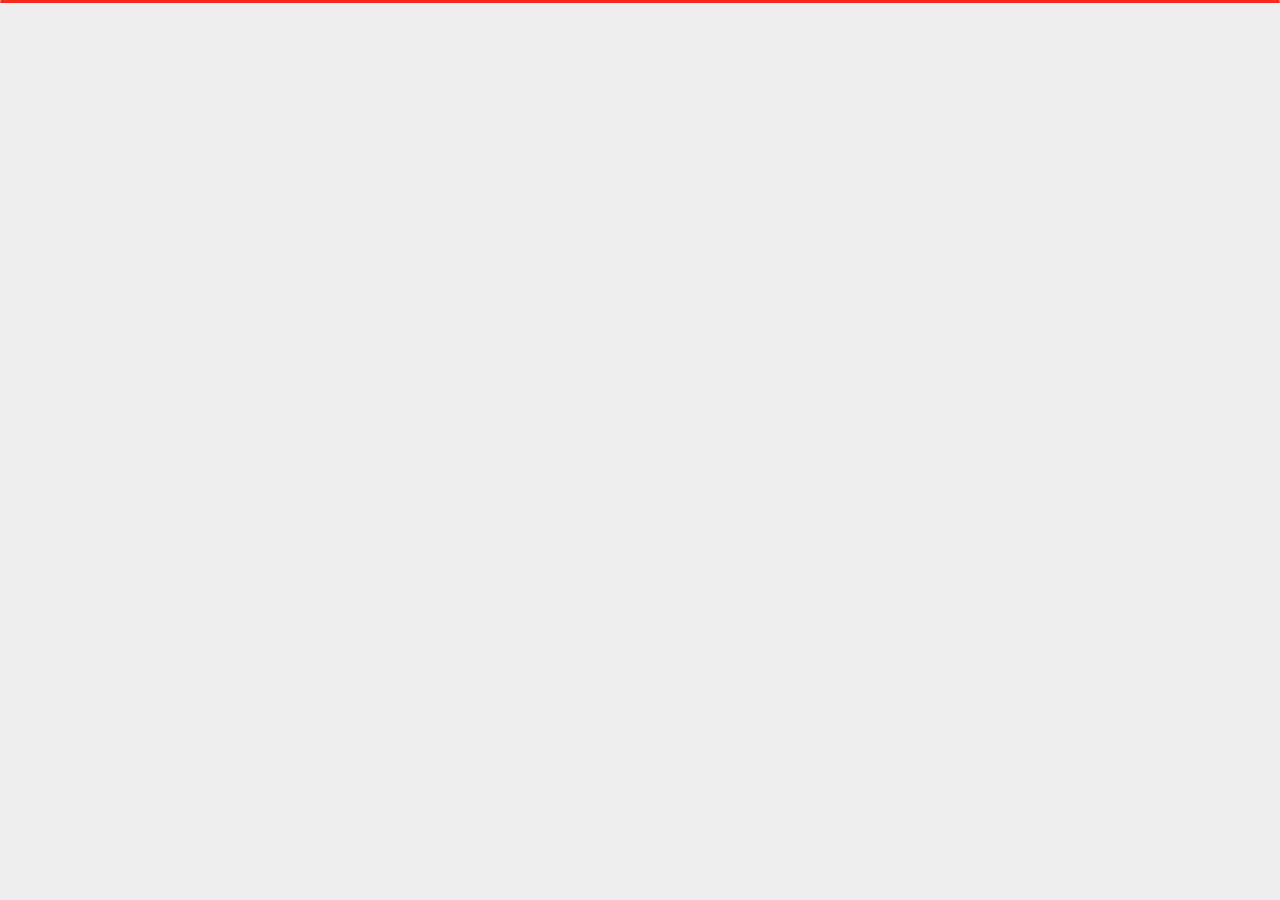
<file: contact.html>
<!DOCTYPE html>
<html lang="en">
  <head>
    <meta charset="utf-8" />
    <title>Contact - Tunis Personal Portfolio</title>
    <meta name="viewport" content="width=device-width, initial-scale=1" />

    <!-- Template Google Fonts -->
    <link
      href="https://fonts.googleapis.com/css?family=Poppins:400,400i,500,500i,600,600i,700,700i,800,800i,900,900i"
      rel="stylesheet"
    />
    <link
      href="https://fonts.googleapis.com/css?family=Open+Sans:300,400,400i,600,600i,700"
      rel="stylesheet"
    />

    <!-- Template CSS Files -->
    <link href="css/bootstrap.min.css" rel="stylesheet" />
    <link href="css/preloader.min.css" rel="stylesheet" />
    <link href="css/circle.css" rel="stylesheet" />
    <link href="css/font-awesome.min.css" rel="stylesheet" />
    <link href="css/fm.revealator.jquery.min.css" rel="stylesheet" />
    <link href="css/style.css" rel="stylesheet" />

    <!-- CSS Skin File -->
    <link href="css/skins/red.css" rel="stylesheet" />

    <!-- Modernizr JS File -->
    <script src="js/modernizr.custom.js"></script>
  </head>

  <body class="contact light">
    <!-- Header Starts -->
    <header class="header" id="navbar-collapse-toggle">
      <!-- Fixed Navigation Starts -->
      <ul
        class="icon-menu d-none d-lg-block revealator-slideup revealator-once revealator-delay1"
      >
        <li class="icon-box">
          <i class="fa fa-home"></i>
          <a href="index.html">
            <h2>Home</h2>
          </a>
        </li>
        <li class="icon-box">
          <i class="fa fa-user"></i>
          <a href="about.html">
            <h2>About</h2>
          </a>
        </li>
        <li class="icon-box">
          <i class="fa fa-briefcase"></i>
          <a href="portfolio.html">
            <h2>Portfolio</h2>
          </a>
        </li>
        <li class="icon-box active">
          <i class="fa fa-envelope-open"></i>
          <a href="contact.html">
            <h2>Contact</h2>
          </a>
        </li>
        <li class="icon-box">
          <i class="fa fa-comments"></i>
          <a href="blog.html">
            <h2>Blog</h2>
          </a>
        </li>
      </ul>
      <!-- Fixed Navigation Ends -->
      <!-- Mobile Menu Starts -->
      <nav role="navigation" class="d-block d-lg-none">
        <div id="menuToggle">
          <input type="checkbox" />
          <span></span>
          <span></span>
          <span></span>
          <ul class="list-unstyled" id="menu">
            <li>
              <a href="index.html"
                ><i class="fa fa-home"></i><span>Home</span></a
              >
            </li>
            <li>
              <a href="about.html"
                ><i class="fa fa-user"></i><span>About</span></a
              >
            </li>
            <li>
              <a href="portfolio.html"
                ><i class="fa fa-folder-open"></i><span>Portfolio</span></a
              >
            </li>
            <li class="active">
              <a href="contact.html"
                ><i class="fa fa-envelope-open"></i><span>Contact</span></a
              >
            </li>
            <li>
              <a href="blog.html"
                ><i class="fa fa-comments"></i><span>Blog</span></a
              >
            </li>
          </ul>
        </div>
      </nav>
      <!-- Mobile Menu Ends -->
    </header>
    <!-- Header Ends -->
    <!-- Page Title Starts -->
    <section
      class="title-section text-left text-sm-center revealator-slideup revealator-once revealator-delay1"
    >
      <h1>get in <span>touch</span></h1>
      <span class="title-bg">contact</span>
    </section>
    <!-- Page Title Ends -->
    <!-- Main Content Starts -->
    <section
      class="main-content revealator-slideup revealator-once revealator-delay1"
    >
      <div class="container">
        <div class="row">
          <!-- Left Side Starts -->
          <div class="col-12 col-lg-4">
            <h3 class="text-uppercase custom-title mb-0 ft-wt-600 pb-3">
              Don't be shy !
            </h3>
            <p class="open-sans-font mb-3">
              Feel free to get in touch with me. I am always open to discussing
              new projects, creative ideas or opportunities to be part of your
              visions.
            </p>
            <p class="open-sans-font custom-span-contact position-relative">
              <i class="fa fa-envelope-open position-absolute"></i>
              <span class="d-block">mail me</span>benaserprod@gmail.com
            </p>
            <p class="open-sans-font custom-span-contact position-relative">
              <i class="fa fa-phone-square position-absolute"></i>
              <span class="d-block">call me</span>+216 54 827 151
            </p>
            <ul class="social list-unstyled pt-1 mb-5">
              <li class="facebook">
                <a title="Facebook" href="https://www.facebook.com/bennaserprod"
                  ><i class="fa fa-facebook"></i
                ></a>
              </li>
              <li class="instagram">
                <a
                  title="Instagram"
                  href="https://www.instagram.com/bennaserprod_tunisia/"
                  ><i class="fa fa-instagram"></i
                ></a>
              </li>
              <li class="youtube">
                <a title="Youtube" href="#"><i class="fa fa-youtube"></i></a>
              </li>
              <li class="tiktok">
                <a
                  title="TikTok"
                  href="https://www.tiktok.com/@houssem.bennasser"
                  ><i class="fa fa-dribbble"></i
                ></a>
              </li>
            </ul>
          </div>
          <!-- Left Side Ends -->
          <!-- Contact Form Starts -->
          <div class="col-12 col-lg-8">
            <form
              class="contactform"
              method="post"
              action="php/process-form.php"
            >
              <div class="contactform">
                <div class="row">
                  <div class="col-12 col-md-4">
                    <input type="text" name="name" placeholder="YOUR NAME" />
                  </div>
                  <div class="col-12 col-md-4">
                    <input type="email" name="email" placeholder="YOUR EMAIL" />
                  </div>
                  <div class="col-12 col-md-4">
                    <input
                      type="text"
                      name="subject"
                      placeholder="YOUR SUBJECT"
                    />
                  </div>
                  <div class="col-12">
                    <textarea
                      name="message"
                      placeholder="YOUR MESSAGE"
                    ></textarea>
                    <button type="submit" class="button">
                      <span class="button-text">Send Message</span>
                      <span class="button-icon fa fa-send"></span>
                    </button>
                  </div>
                  <div class="col-12 form-message">
                    <span
                      class="output_message text-center font-weight-600 text-uppercase"
                    ></span>
                  </div>
                </div>
              </div>
            </form>
          </div>
          <!-- Contact Form Ends -->
        </div>
      </div>
    </section>
    <!-- Template JS Files -->
    <script src="js/jquery-3.5.0.min.js"></script>
    <script src="js/preloader.min.js"></script>
    <script src="js/fm.revealator.jquery.min.js"></script>
    <script src="js/imagesloaded.pkgd.min.js"></script>
    <script src="js/masonry.pkgd.min.js"></script>
    <script src="js/classie.js"></script>
    <script src="js/cbpGridGallery.js"></script>
    <script src="js/jquery.hoverdir.js"></script>
    <script src="js/popper.min.js"></script>
    <script src="js/bootstrap.js"></script>
    <script src="js/custom.js"></script>
  </body>
</html>
</file>
<file: css/circle.css>
.rect-auto,
.c100.p51 .slice,
.c100.p52 .slice,
.c100.p53 .slice,
.c100.p54 .slice,
.c100.p55 .slice,
.c100.p56 .slice,
.c100.p57 .slice,
.c100.p58 .slice,
.c100.p59 .slice,
.c100.p60 .slice,
.c100.p61 .slice,
.c100.p62 .slice,
.c100.p63 .slice,
.c100.p64 .slice,
.c100.p65 .slice,
.c100.p66 .slice,
.c100.p67 .slice,
.c100.p68 .slice,
.c100.p69 .slice,
.c100.p70 .slice,
.c100.p71 .slice,
.c100.p72 .slice,
.c100.p73 .slice,
.c100.p74 .slice,
.c100.p75 .slice,
.c100.p76 .slice,
.c100.p77 .slice,
.c100.p78 .slice,
.c100.p79 .slice,
.c100.p80 .slice,
.c100.p81 .slice,
.c100.p82 .slice,
.c100.p83 .slice,
.c100.p84 .slice,
.c100.p85 .slice,
.c100.p86 .slice,
.c100.p87 .slice,
.c100.p88 .slice,
.c100.p89 .slice,
.c100.p90 .slice,
.c100.p91 .slice,
.c100.p92 .slice,
.c100.p93 .slice,
.c100.p94 .slice,
.c100.p95 .slice,
.c100.p96 .slice,
.c100.p97 .slice,
.c100.p98 .slice,
.c100.p99 .slice,
.c100.p100 .slice {
  clip: rect(auto, auto, auto, auto);
}
.pie,
.c100 .bar,
.c100.p51 .fill,
.c100.p52 .fill,
.c100.p53 .fill,
.c100.p54 .fill,
.c100.p55 .fill,
.c100.p56 .fill,
.c100.p57 .fill,
.c100.p58 .fill,
.c100.p59 .fill,
.c100.p60 .fill,
.c100.p61 .fill,
.c100.p62 .fill,
.c100.p63 .fill,
.c100.p64 .fill,
.c100.p65 .fill,
.c100.p66 .fill,
.c100.p67 .fill,
.c100.p68 .fill,
.c100.p69 .fill,
.c100.p70 .fill,
.c100.p71 .fill,
.c100.p72 .fill,
.c100.p73 .fill,
.c100.p74 .fill,
.c100.p75 .fill,
.c100.p76 .fill,
.c100.p77 .fill,
.c100.p78 .fill,
.c100.p79 .fill,
.c100.p80 .fill,
.c100.p81 .fill,
.c100.p82 .fill,
.c100.p83 .fill,
.c100.p84 .fill,
.c100.p85 .fill,
.c100.p86 .fill,
.c100.p87 .fill,
.c100.p88 .fill,
.c100.p89 .fill,
.c100.p90 .fill,
.c100.p91 .fill,
.c100.p92 .fill,
.c100.p93 .fill,
.c100.p94 .fill,
.c100.p95 .fill,
.c100.p96 .fill,
.c100.p97 .fill,
.c100.p98 .fill,
.c100.p99 .fill,
.c100.p100 .fill {
  position: absolute;
  border: 0.08em solid #307bbb;
  width: 0.84em;
  height: 0.84em;
  clip: rect(0em, 0.5em, 1em, 0em);
  border-radius: 50%;
  -webkit-transform: rotate(0deg);
  -moz-transform: rotate(0deg);
  -ms-transform: rotate(0deg);
  -o-transform: rotate(0deg);
  transform: rotate(0deg);
}
.pie-fill,
.c100.p51 .bar:after,
.c100.p51 .fill,
.c100.p52 .bar:after,
.c100.p52 .fill,
.c100.p53 .bar:after,
.c100.p53 .fill,
.c100.p54 .bar:after,
.c100.p54 .fill,
.c100.p55 .bar:after,
.c100.p55 .fill,
.c100.p56 .bar:after,
.c100.p56 .fill,
.c100.p57 .bar:after,
.c100.p57 .fill,
.c100.p58 .bar:after,
.c100.p58 .fill,
.c100.p59 .bar:after,
.c100.p59 .fill,
.c100.p60 .bar:after,
.c100.p60 .fill,
.c100.p61 .bar:after,
.c100.p61 .fill,
.c100.p62 .bar:after,
.c100.p62 .fill,
.c100.p63 .bar:after,
.c100.p63 .fill,
.c100.p64 .bar:after,
.c100.p64 .fill,
.c100.p65 .bar:after,
.c100.p65 .fill,
.c100.p66 .bar:after,
.c100.p66 .fill,
.c100.p67 .bar:after,
.c100.p67 .fill,
.c100.p68 .bar:after,
.c100.p68 .fill,
.c100.p69 .bar:after,
.c100.p69 .fill,
.c100.p70 .bar:after,
.c100.p70 .fill,
.c100.p71 .bar:after,
.c100.p71 .fill,
.c100.p72 .bar:after,
.c100.p72 .fill,
.c100.p73 .bar:after,
.c100.p73 .fill,
.c100.p74 .bar:after,
.c100.p74 .fill,
.c100.p75 .bar:after,
.c100.p75 .fill,
.c100.p76 .bar:after,
.c100.p76 .fill,
.c100.p77 .bar:after,
.c100.p77 .fill,
.c100.p78 .bar:after,
.c100.p78 .fill,
.c100.p79 .bar:after,
.c100.p79 .fill,
.c100.p80 .bar:after,
.c100.p80 .fill,
.c100.p81 .bar:after,
.c100.p81 .fill,
.c100.p82 .bar:after,
.c100.p82 .fill,
.c100.p83 .bar:after,
.c100.p83 .fill,
.c100.p84 .bar:after,
.c100.p84 .fill,
.c100.p85 .bar:after,
.c100.p85 .fill,
.c100.p86 .bar:after,
.c100.p86 .fill,
.c100.p87 .bar:after,
.c100.p87 .fill,
.c100.p88 .bar:after,
.c100.p88 .fill,
.c100.p89 .bar:after,
.c100.p89 .fill,
.c100.p90 .bar:after,
.c100.p90 .fill,
.c100.p91 .bar:after,
.c100.p91 .fill,
.c100.p92 .bar:after,
.c100.p92 .fill,
.c100.p93 .bar:after,
.c100.p93 .fill,
.c100.p94 .bar:after,
.c100.p94 .fill,
.c100.p95 .bar:after,
.c100.p95 .fill,
.c100.p96 .bar:after,
.c100.p96 .fill,
.c100.p97 .bar:after,
.c100.p97 .fill,
.c100.p98 .bar:after,
.c100.p98 .fill,
.c100.p99 .bar:after,
.c100.p99 .fill,
.c100.p100 .bar:after,
.c100.p100 .fill {
  -webkit-transform: rotate(180deg);
  -moz-transform: rotate(180deg);
  -ms-transform: rotate(180deg);
  -o-transform: rotate(180deg);
  transform: rotate(180deg);
}
.c100 {
  position: relative;
  font-size: 120px;
  width: 1em;
  height: 1em;
  border-radius: 50%;
  float: left;
  margin: 0 0.1em 0.1em 0;
  background-color: #cccccc;
}
.c100 *,
.c100 *:before,
.c100 *:after {
  -webkit-box-sizing: content-box;
  -moz-box-sizing: content-box;
  box-sizing: content-box;
}
.c100.center {
  float: none;
  margin: 0 auto;
}
.c100.big {
  font-size: 240px;
}
.c100.small {
  font-size: 80px;
}
.c100 > span {
  position: absolute;
  width: 100%;
  z-index: 1;
  left: 0;
  top: 0;
  width: 5em;
  line-height: 5em;
  font-size: 0.2em;
  color: #cccccc;
  display: block;
  text-align: center;
  white-space: nowrap;
  -webkit-transition-property: all;
  -moz-transition-property: all;
  -o-transition-property: all;
  transition-property: all;
  -webkit-transition-duration: 0.2s;
  -moz-transition-duration: 0.2s;
  -o-transition-duration: 0.2s;
  transition-duration: 0.2s;
  -webkit-transition-timing-function: ease-out;
  -moz-transition-timing-function: ease-out;
  -o-transition-timing-function: ease-out;
  transition-timing-function: ease-out;
}
.c100:after {
  position: absolute;
  top: 0.08em;
  left: 0.08em;
  display: block;
  content: " ";
  border-radius: 50%;
  background-color: #f5f5f5;
  width: 0.84em;
  height: 0.84em;
  -webkit-transition-property: all;
  -moz-transition-property: all;
  -o-transition-property: all;
  transition-property: all;
  -webkit-transition-duration: 0.2s;
  -moz-transition-duration: 0.2s;
  -o-transition-duration: 0.2s;
  transition-duration: 0.2s;
  -webkit-transition-timing-function: ease-in;
  -moz-transition-timing-function: ease-in;
  -o-transition-timing-function: ease-in;
  transition-timing-function: ease-in;
}
.c100 .slice {
  position: absolute;
  width: 1em;
  height: 1em;
  clip: rect(0em, 1em, 1em, 0.5em);
}
.c100.p1 .bar {
  -webkit-transform: rotate(3.6deg);
  -moz-transform: rotate(3.6deg);
  -ms-transform: rotate(3.6deg);
  -o-transform: rotate(3.6deg);
  transform: rotate(3.6deg);
}
.c100.p2 .bar {
  -webkit-transform: rotate(7.2deg);
  -moz-transform: rotate(7.2deg);
  -ms-transform: rotate(7.2deg);
  -o-transform: rotate(7.2deg);
  transform: rotate(7.2deg);
}
.c100.p3 .bar {
  -webkit-transform: rotate(10.8deg);
  -moz-transform: rotate(10.8deg);
  -ms-transform: rotate(10.8deg);
  -o-transform: rotate(10.8deg);
  transform: rotate(10.8deg);
}
.c100.p4 .bar {
  -webkit-transform: rotate(14.4deg);
  -moz-transform: rotate(14.4deg);
  -ms-transform: rotate(14.4deg);
  -o-transform: rotate(14.4deg);
  transform: rotate(14.4deg);
}
.c100.p5 .bar {
  -webkit-transform: rotate(18deg);
  -moz-transform: rotate(18deg);
  -ms-transform: rotate(18deg);
  -o-transform: rotate(18deg);
  transform: rotate(18deg);
}
.c100.p6 .bar {
  -webkit-transform: rotate(21.6deg);
  -moz-transform: rotate(21.6deg);
  -ms-transform: rotate(21.6deg);
  -o-transform: rotate(21.6deg);
  transform: rotate(21.6deg);
}
.c100.p7 .bar {
  -webkit-transform: rotate(25.2deg);
  -moz-transform: rotate(25.2deg);
  -ms-transform: rotate(25.2deg);
  -o-transform: rotate(25.2deg);
  transform: rotate(25.2deg);
}
.c100.p8 .bar {
  -webkit-transform: rotate(28.8deg);
  -moz-transform: rotate(28.8deg);
  -ms-transform: rotate(28.8deg);
  -o-transform: rotate(28.8deg);
  transform: rotate(28.8deg);
}
.c100.p9 .bar {
  -webkit-transform: rotate(32.4deg);
  -moz-transform: rotate(32.4deg);
  -ms-transform: rotate(32.4deg);
  -o-transform: rotate(32.4deg);
  transform: rotate(32.4deg);
}
.c100.p10 .bar {
  -webkit-transform: rotate(36deg);
  -moz-transform: rotate(36deg);
  -ms-transform: rotate(36deg);
  -o-transform: rotate(36deg);
  transform: rotate(36deg);
}
.c100.p11 .bar {
  -webkit-transform: rotate(39.6deg);
  -moz-transform: rotate(39.6deg);
  -ms-transform: rotate(39.6deg);
  -o-transform: rotate(39.6deg);
  transform: rotate(39.6deg);
}
.c100.p12 .bar {
  -webkit-transform: rotate(43.2deg);
  -moz-transform: rotate(43.2deg);
  -ms-transform: rotate(43.2deg);
  -o-transform: rotate(43.2deg);
  transform: rotate(43.2deg);
}
.c100.p13 .bar {
  -webkit-transform: rotate(46.800000000000004deg);
  -moz-transform: rotate(46.800000000000004deg);
  -ms-transform: rotate(46.800000000000004deg);
  -o-transform: rotate(46.800000000000004deg);
  transform: rotate(46.800000000000004deg);
}
.c100.p14 .bar {
  -webkit-transform: rotate(50.4deg);
  -moz-transform: rotate(50.4deg);
  -ms-transform: rotate(50.4deg);
  -o-transform: rotate(50.4deg);
  transform: rotate(50.4deg);
}
.c100.p15 .bar {
  -webkit-transform: rotate(54deg);
  -moz-transform: rotate(54deg);
  -ms-transform: rotate(54deg);
  -o-transform: rotate(54deg);
  transform: rotate(54deg);
}
.c100.p16 .bar {
  -webkit-transform: rotate(57.6deg);
  -moz-transform: rotate(57.6deg);
  -ms-transform: rotate(57.6deg);
  -o-transform: rotate(57.6deg);
  transform: rotate(57.6deg);
}
.c100.p17 .bar {
  -webkit-transform: rotate(61.2deg);
  -moz-transform: rotate(61.2deg);
  -ms-transform: rotate(61.2deg);
  -o-transform: rotate(61.2deg);
  transform: rotate(61.2deg);
}
.c100.p18 .bar {
  -webkit-transform: rotate(64.8deg);
  -moz-transform: rotate(64.8deg);
  -ms-transform: rotate(64.8deg);
  -o-transform: rotate(64.8deg);
  transform: rotate(64.8deg);
}
.c100.p19 .bar {
  -webkit-transform: rotate(68.4deg);
  -moz-transform: rotate(68.4deg);
  -ms-transform: rotate(68.4deg);
  -o-transform: rotate(68.4deg);
  transform: rotate(68.4deg);
}
.c100.p20 .bar {
  -webkit-transform: rotate(72deg);
  -moz-transform: rotate(72deg);
  -ms-transform: rotate(72deg);
  -o-transform: rotate(72deg);
  transform: rotate(72deg);
}
.c100.p21 .bar {
  -webkit-transform: rotate(75.60000000000001deg);
  -moz-transform: rotate(75.60000000000001deg);
  -ms-transform: rotate(75.60000000000001deg);
  -o-transform: rotate(75.60000000000001deg);
  transform: rotate(75.60000000000001deg);
}
.c100.p22 .bar {
  -webkit-transform: rotate(79.2deg);
  -moz-transform: rotate(79.2deg);
  -ms-transform: rotate(79.2deg);
  -o-transform: rotate(79.2deg);
  transform: rotate(79.2deg);
}
.c100.p23 .bar {
  -webkit-transform: rotate(82.8deg);
  -moz-transform: rotate(82.8deg);
  -ms-transform: rotate(82.8deg);
  -o-transform: rotate(82.8deg);
  transform: rotate(82.8deg);
}
.c100.p24 .bar {
  -webkit-transform: rotate(86.4deg);
  -moz-transform: rotate(86.4deg);
  -ms-transform: rotate(86.4deg);
  -o-transform: rotate(86.4deg);
  transform: rotate(86.4deg);
}
.c100.p25 .bar {
  -webkit-transform: rotate(90deg);
  -moz-transform: rotate(90deg);
  -ms-transform: rotate(90deg);
  -o-transform: rotate(90deg);
  transform: rotate(90deg);
}
.c100.p26 .bar {
  -webkit-transform: rotate(93.60000000000001deg);
  -moz-transform: rotate(93.60000000000001deg);
  -ms-transform: rotate(93.60000000000001deg);
  -o-transform: rotate(93.60000000000001deg);
  transform: rotate(93.60000000000001deg);
}
.c100.p27 .bar {
  -webkit-transform: rotate(97.2deg);
  -moz-transform: rotate(97.2deg);
  -ms-transform: rotate(97.2deg);
  -o-transform: rotate(97.2deg);
  transform: rotate(97.2deg);
}
.c100.p28 .bar {
  -webkit-transform: rotate(100.8deg);
  -moz-transform: rotate(100.8deg);
  -ms-transform: rotate(100.8deg);
  -o-transform: rotate(100.8deg);
  transform: rotate(100.8deg);
}
.c100.p29 .bar {
  -webkit-transform: rotate(104.4deg);
  -moz-transform: rotate(104.4deg);
  -ms-transform: rotate(104.4deg);
  -o-transform: rotate(104.4deg);
  transform: rotate(104.4deg);
}
.c100.p30 .bar {
  -webkit-transform: rotate(108deg);
  -moz-transform: rotate(108deg);
  -ms-transform: rotate(108deg);
  -o-transform: rotate(108deg);
  transform: rotate(108deg);
}
.c100.p31 .bar {
  -webkit-transform: rotate(111.60000000000001deg);
  -moz-transform: rotate(111.60000000000001deg);
  -ms-transform: rotate(111.60000000000001deg);
  -o-transform: rotate(111.60000000000001deg);
  transform: rotate(111.60000000000001deg);
}
.c100.p32 .bar {
  -webkit-transform: rotate(115.2deg);
  -moz-transform: rotate(115.2deg);
  -ms-transform: rotate(115.2deg);
  -o-transform: rotate(115.2deg);
  transform: rotate(115.2deg);
}
.c100.p33 .bar {
  -webkit-transform: rotate(118.8deg);
  -moz-transform: rotate(118.8deg);
  -ms-transform: rotate(118.8deg);
  -o-transform: rotate(118.8deg);
  transform: rotate(118.8deg);
}
.c100.p34 .bar {
  -webkit-transform: rotate(122.4deg);
  -moz-transform: rotate(122.4deg);
  -ms-transform: rotate(122.4deg);
  -o-transform: rotate(122.4deg);
  transform: rotate(122.4deg);
}
.c100.p35 .bar {
  -webkit-transform: rotate(126deg);
  -moz-transform: rotate(126deg);
  -ms-transform: rotate(126deg);
  -o-transform: rotate(126deg);
  transform: rotate(126deg);
}
.c100.p36 .bar {
  -webkit-transform: rotate(129.6deg);
  -moz-transform: rotate(129.6deg);
  -ms-transform: rotate(129.6deg);
  -o-transform: rotate(129.6deg);
  transform: rotate(129.6deg);
}
.c100.p37 .bar {
  -webkit-transform: rotate(133.20000000000002deg);
  -moz-transform: rotate(133.20000000000002deg);
  -ms-transform: rotate(133.20000000000002deg);
  -o-transform: rotate(133.20000000000002deg);
  transform: rotate(133.20000000000002deg);
}
.c100.p38 .bar {
  -webkit-transform: rotate(136.8deg);
  -moz-transform: rotate(136.8deg);
  -ms-transform: rotate(136.8deg);
  -o-transform: rotate(136.8deg);
  transform: rotate(136.8deg);
}
.c100.p39 .bar {
  -webkit-transform: rotate(140.4deg);
  -moz-transform: rotate(140.4deg);
  -ms-transform: rotate(140.4deg);
  -o-transform: rotate(140.4deg);
  transform: rotate(140.4deg);
}
.c100.p40 .bar {
  -webkit-transform: rotate(144deg);
  -moz-transform: rotate(144deg);
  -ms-transform: rotate(144deg);
  -o-transform: rotate(144deg);
  transform: rotate(144deg);
}
.c100.p41 .bar {
  -webkit-transform: rotate(147.6deg);
  -moz-transform: rotate(147.6deg);
  -ms-transform: rotate(147.6deg);
  -o-transform: rotate(147.6deg);
  transform: rotate(147.6deg);
}
.c100.p42 .bar {
  -webkit-transform: rotate(151.20000000000002deg);
  -moz-transform: rotate(151.20000000000002deg);
  -ms-transform: rotate(151.20000000000002deg);
  -o-transform: rotate(151.20000000000002deg);
  transform: rotate(151.20000000000002deg);
}
.c100.p43 .bar {
  -webkit-transform: rotate(154.8deg);
  -moz-transform: rotate(154.8deg);
  -ms-transform: rotate(154.8deg);
  -o-transform: rotate(154.8deg);
  transform: rotate(154.8deg);
}
.c100.p44 .bar {
  -webkit-transform: rotate(158.4deg);
  -moz-transform: rotate(158.4deg);
  -ms-transform: rotate(158.4deg);
  -o-transform: rotate(158.4deg);
  transform: rotate(158.4deg);
}
.c100.p45 .bar {
  -webkit-transform: rotate(162deg);
  -moz-transform: rotate(162deg);
  -ms-transform: rotate(162deg);
  -o-transform: rotate(162deg);
  transform: rotate(162deg);
}
.c100.p46 .bar {
  -webkit-transform: rotate(165.6deg);
  -moz-transform: rotate(165.6deg);
  -ms-transform: rotate(165.6deg);
  -o-transform: rotate(165.6deg);
  transform: rotate(165.6deg);
}
.c100.p47 .bar {
  -webkit-transform: rotate(169.20000000000002deg);
  -moz-transform: rotate(169.20000000000002deg);
  -ms-transform: rotate(169.20000000000002deg);
  -o-transform: rotate(169.20000000000002deg);
  transform: rotate(169.20000000000002deg);
}
.c100.p48 .bar {
  -webkit-transform: rotate(172.8deg);
  -moz-transform: rotate(172.8deg);
  -ms-transform: rotate(172.8deg);
  -o-transform: rotate(172.8deg);
  transform: rotate(172.8deg);
}
.c100.p49 .bar {
  -webkit-transform: rotate(176.4deg);
  -moz-transform: rotate(176.4deg);
  -ms-transform: rotate(176.4deg);
  -o-transform: rotate(176.4deg);
  transform: rotate(176.4deg);
}
.c100.p50 .bar {
  -webkit-transform: rotate(180deg);
  -moz-transform: rotate(180deg);
  -ms-transform: rotate(180deg);
  -o-transform: rotate(180deg);
  transform: rotate(180deg);
}
.c100.p51 .bar {
  -webkit-transform: rotate(183.6deg);
  -moz-transform: rotate(183.6deg);
  -ms-transform: rotate(183.6deg);
  -o-transform: rotate(183.6deg);
  transform: rotate(183.6deg);
}
.c100.p52 .bar {
  -webkit-transform: rotate(187.20000000000002deg);
  -moz-transform: rotate(187.20000000000002deg);
  -ms-transform: rotate(187.20000000000002deg);
  -o-transform: rotate(187.20000000000002deg);
  transform: rotate(187.20000000000002deg);
}
.c100.p53 .bar {
  -webkit-transform: rotate(190.8deg);
  -moz-transform: rotate(190.8deg);
  -ms-transform: rotate(190.8deg);
  -o-transform: rotate(190.8deg);
  transform: rotate(190.8deg);
}
.c100.p54 .bar {
  -webkit-transform: rotate(194.4deg);
  -moz-transform: rotate(194.4deg);
  -ms-transform: rotate(194.4deg);
  -o-transform: rotate(194.4deg);
  transform: rotate(194.4deg);
}
.c100.p55 .bar {
  -webkit-transform: rotate(198deg);
  -moz-transform: rotate(198deg);
  -ms-transform: rotate(198deg);
  -o-transform: rotate(198deg);
  transform: rotate(198deg);
}
.c100.p56 .bar {
  -webkit-transform: rotate(201.6deg);
  -moz-transform: rotate(201.6deg);
  -ms-transform: rotate(201.6deg);
  -o-transform: rotate(201.6deg);
  transform: rotate(201.6deg);
}
.c100.p57 .bar {
  -webkit-transform: rotate(205.20000000000002deg);
  -moz-transform: rotate(205.20000000000002deg);
  -ms-transform: rotate(205.20000000000002deg);
  -o-transform: rotate(205.20000000000002deg);
  transform: rotate(205.20000000000002deg);
}
.c100.p58 .bar {
  -webkit-transform: rotate(208.8deg);
  -moz-transform: rotate(208.8deg);
  -ms-transform: rotate(208.8deg);
  -o-transform: rotate(208.8deg);
  transform: rotate(208.8deg);
}
.c100.p59 .bar {
  -webkit-transform: rotate(212.4deg);
  -moz-transform: rotate(212.4deg);
  -ms-transform: rotate(212.4deg);
  -o-transform: rotate(212.4deg);
  transform: rotate(212.4deg);
}
.c100.p60 .bar {
  -webkit-transform: rotate(216deg);
  -moz-transform: rotate(216deg);
  -ms-transform: rotate(216deg);
  -o-transform: rotate(216deg);
  transform: rotate(216deg);
}
.c100.p61 .bar {
  -webkit-transform: rotate(219.6deg);
  -moz-transform: rotate(219.6deg);
  -ms-transform: rotate(219.6deg);
  -o-transform: rotate(219.6deg);
  transform: rotate(219.6deg);
}
.c100.p62 .bar {
  -webkit-transform: rotate(223.20000000000002deg);
  -moz-transform: rotate(223.20000000000002deg);
  -ms-transform: rotate(223.20000000000002deg);
  -o-transform: rotate(223.20000000000002deg);
  transform: rotate(223.20000000000002deg);
}
.c100.p63 .bar {
  -webkit-transform: rotate(226.8deg);
  -moz-transform: rotate(226.8deg);
  -ms-transform: rotate(226.8deg);
  -o-transform: rotate(226.8deg);
  transform: rotate(226.8deg);
}
.c100.p64 .bar {
  -webkit-transform: rotate(230.4deg);
  -moz-transform: rotate(230.4deg);
  -ms-transform: rotate(230.4deg);
  -o-transform: rotate(230.4deg);
  transform: rotate(230.4deg);
}
.c100.p65 .bar {
  -webkit-transform: rotate(234deg);
  -moz-transform: rotate(234deg);
  -ms-transform: rotate(234deg);
  -o-transform: rotate(234deg);
  transform: rotate(234deg);
}
.c100.p66 .bar {
  -webkit-transform: rotate(237.6deg);
  -moz-transform: rotate(237.6deg);
  -ms-transform: rotate(237.6deg);
  -o-transform: rotate(237.6deg);
  transform: rotate(237.6deg);
}
.c100.p67 .bar {
  -webkit-transform: rotate(241.20000000000002deg);
  -moz-transform: rotate(241.20000000000002deg);
  -ms-transform: rotate(241.20000000000002deg);
  -o-transform: rotate(241.20000000000002deg);
  transform: rotate(241.20000000000002deg);
}
.c100.p68 .bar {
  -webkit-transform: rotate(244.8deg);
  -moz-transform: rotate(244.8deg);
  -ms-transform: rotate(244.8deg);
  -o-transform: rotate(244.8deg);
  transform: rotate(244.8deg);
}
.c100.p69 .bar {
  -webkit-transform: rotate(248.4deg);
  -moz-transform: rotate(248.4deg);
  -ms-transform: rotate(248.4deg);
  -o-transform: rotate(248.4deg);
  transform: rotate(248.4deg);
}
.c100.p70 .bar {
  -webkit-transform: rotate(252deg);
  -moz-transform: rotate(252deg);
  -ms-transform: rotate(252deg);
  -o-transform: rotate(252deg);
  transform: rotate(252deg);
}
.c100.p71 .bar {
  -webkit-transform: rotate(255.6deg);
  -moz-transform: rotate(255.6deg);
  -ms-transform: rotate(255.6deg);
  -o-transform: rotate(255.6deg);
  transform: rotate(255.6deg);
}
.c100.p72 .bar {
  -webkit-transform: rotate(259.2deg);
  -moz-transform: rotate(259.2deg);
  -ms-transform: rotate(259.2deg);
  -o-transform: rotate(259.2deg);
  transform: rotate(259.2deg);
}
.c100.p73 .bar {
  -webkit-transform: rotate(262.8deg);
  -moz-transform: rotate(262.8deg);
  -ms-transform: rotate(262.8deg);
  -o-transform: rotate(262.8deg);
  transform: rotate(262.8deg);
}
.c100.p74 .bar {
  -webkit-transform: rotate(266.40000000000003deg);
  -moz-transform: rotate(266.40000000000003deg);
  -ms-transform: rotate(266.40000000000003deg);
  -o-transform: rotate(266.40000000000003deg);
  transform: rotate(266.40000000000003deg);
}
.c100.p75 .bar {
  -webkit-transform: rotate(270deg);
  -moz-transform: rotate(270deg);
  -ms-transform: rotate(270deg);
  -o-transform: rotate(270deg);
  transform: rotate(270deg);
}
.c100.p76 .bar {
  -webkit-transform: rotate(273.6deg);
  -moz-transform: rotate(273.6deg);
  -ms-transform: rotate(273.6deg);
  -o-transform: rotate(273.6deg);
  transform: rotate(273.6deg);
}
.c100.p77 .bar {
  -webkit-transform: rotate(277.2deg);
  -moz-transform: rotate(277.2deg);
  -ms-transform: rotate(277.2deg);
  -o-transform: rotate(277.2deg);
  transform: rotate(277.2deg);
}
.c100.p78 .bar {
  -webkit-transform: rotate(280.8deg);
  -moz-transform: rotate(280.8deg);
  -ms-transform: rotate(280.8deg);
  -o-transform: rotate(280.8deg);
  transform: rotate(280.8deg);
}
.c100.p79 .bar {
  -webkit-transform: rotate(284.40000000000003deg);
  -moz-transform: rotate(284.40000000000003deg);
  -ms-transform: rotate(284.40000000000003deg);
  -o-transform: rotate(284.40000000000003deg);
  transform: rotate(284.40000000000003deg);
}
.c100.p80 .bar {
  -webkit-transform: rotate(288deg);
  -moz-transform: rotate(288deg);
  -ms-transform: rotate(288deg);
  -o-transform: rotate(288deg);
  transform: rotate(288deg);
}
.c100.p81 .bar {
  -webkit-transform: rotate(291.6deg);
  -moz-transform: rotate(291.6deg);
  -ms-transform: rotate(291.6deg);
  -o-transform: rotate(291.6deg);
  transform: rotate(291.6deg);
}
.c100.p82 .bar {
  -webkit-transform: rotate(295.2deg);
  -moz-transform: rotate(295.2deg);
  -ms-transform: rotate(295.2deg);
  -o-transform: rotate(295.2deg);
  transform: rotate(295.2deg);
}
.c100.p83 .bar {
  -webkit-transform: rotate(298.8deg);
  -moz-transform: rotate(298.8deg);
  -ms-transform: rotate(298.8deg);
  -o-transform: rotate(298.8deg);
  transform: rotate(298.8deg);
}
.c100.p84 .bar {
  -webkit-transform: rotate(302.40000000000003deg);
  -moz-transform: rotate(302.40000000000003deg);
  -ms-transform: rotate(302.40000000000003deg);
  -o-transform: rotate(302.40000000000003deg);
  transform: rotate(302.40000000000003deg);
}
.c100.p85 .bar {
  -webkit-transform: rotate(306deg);
  -moz-transform: rotate(306deg);
  -ms-transform: rotate(306deg);
  -o-transform: rotate(306deg);
  transform: rotate(306deg);
}
.c100.p86 .bar {
  -webkit-transform: rotate(309.6deg);
  -moz-transform: rotate(309.6deg);
  -ms-transform: rotate(309.6deg);
  -o-transform: rotate(309.6deg);
  transform: rotate(309.6deg);
}
.c100.p87 .bar {
  -webkit-transform: rotate(313.2deg);
  -moz-transform: rotate(313.2deg);
  -ms-transform: rotate(313.2deg);
  -o-transform: rotate(313.2deg);
  transform: rotate(313.2deg);
}
.c100.p88 .bar {
  -webkit-transform: rotate(316.8deg);
  -moz-transform: rotate(316.8deg);
  -ms-transform: rotate(316.8deg);
  -o-transform: rotate(316.8deg);
  transform: rotate(316.8deg);
}
.c100.p89 .bar {
  -webkit-transform: rotate(320.40000000000003deg);
  -moz-transform: rotate(320.40000000000003deg);
  -ms-transform: rotate(320.40000000000003deg);
  -o-transform: rotate(320.40000000000003deg);
  transform: rotate(320.40000000000003deg);
}
.c100.p90 .bar {
  -webkit-transform: rotate(324deg);
  -moz-transform: rotate(324deg);
  -ms-transform: rotate(324deg);
  -o-transform: rotate(324deg);
  transform: rotate(324deg);
}
.c100.p91 .bar {
  -webkit-transform: rotate(327.6deg);
  -moz-transform: rotate(327.6deg);
  -ms-transform: rotate(327.6deg);
  -o-transform: rotate(327.6deg);
  transform: rotate(327.6deg);
}
.c100.p92 .bar {
  -webkit-transform: rotate(331.2deg);
  -moz-transform: rotate(331.2deg);
  -ms-transform: rotate(331.2deg);
  -o-transform: rotate(331.2deg);
  transform: rotate(331.2deg);
}
.c100.p93 .bar {
  -webkit-transform: rotate(334.8deg);
  -moz-transform: rotate(334.8deg);
  -ms-transform: rotate(334.8deg);
  -o-transform: rotate(334.8deg);
  transform: rotate(334.8deg);
}
.c100.p94 .bar {
  -webkit-transform: rotate(338.40000000000003deg);
  -moz-transform: rotate(338.40000000000003deg);
  -ms-transform: rotate(338.40000000000003deg);
  -o-transform: rotate(338.40000000000003deg);
  transform: rotate(338.40000000000003deg);
}
.c100.p95 .bar {
  -webkit-transform: rotate(342deg);
  -moz-transform: rotate(342deg);
  -ms-transform: rotate(342deg);
  -o-transform: rotate(342deg);
  transform: rotate(342deg);
}
.c100.p96 .bar {
  -webkit-transform: rotate(345.6deg);
  -moz-transform: rotate(345.6deg);
  -ms-transform: rotate(345.6deg);
  -o-transform: rotate(345.6deg);
  transform: rotate(345.6deg);
}
.c100.p97 .bar {
  -webkit-transform: rotate(349.2deg);
  -moz-transform: rotate(349.2deg);
  -ms-transform: rotate(349.2deg);
  -o-transform: rotate(349.2deg);
  transform: rotate(349.2deg);
}
.c100.p98 .bar {
  -webkit-transform: rotate(352.8deg);
  -moz-transform: rotate(352.8deg);
  -ms-transform: rotate(352.8deg);
  -o-transform: rotate(352.8deg);
  transform: rotate(352.8deg);
}
.c100.p99 .bar {
  -webkit-transform: rotate(356.40000000000003deg);
  -moz-transform: rotate(356.40000000000003deg);
  -ms-transform: rotate(356.40000000000003deg);
  -o-transform: rotate(356.40000000000003deg);
  transform: rotate(356.40000000000003deg);
}
.c100.p100 .bar {
  -webkit-transform: rotate(360deg);
  -moz-transform: rotate(360deg);
  -ms-transform: rotate(360deg);
  -o-transform: rotate(360deg);
  transform: rotate(360deg);
}
.c100:hover {
  cursor: default;
}

.c100.dark {
  background-color: #777777;
}
.c100.dark .bar,
.c100.dark .fill {
  border-color: #c6ff00 !important;
}
.c100.dark > span {
  color: #777777;
}
.c100.dark:after {
  background-color: #666666;
}
.c100.dark:hover > span {
  color: #c6ff00;
}
.c100.green .bar,
.c100.green .fill {
  border-color: #4db53c !important;
}
.c100.green:hover > span {
  color: #4db53c;
}
.c100.green.dark .bar,
.c100.green.dark .fill {
  border-color: #5fd400 !important;
}
.c100.green.dark:hover > span {
  color: #5fd400;
}
.c100.orange .bar,
.c100.orange .fill {
  border-color: #dd9d22 !important;
}
.c100.orange:hover > span {
  color: #dd9d22;
}
.c100.orange.dark .bar,
.c100.orange.dark .fill {
  border-color: #e08833 !important;
}
.c100.orange.dark:hover > span {
  color: #e08833;
}
</file>
<file: css/style.css>
/*
Template Name: Tunis - Personal Portfolio
Author: celtano
Author URI: http://themeforest.net/user/celtano
Description: Tunis - Personal Portfolio
Version: 1.0
*/

/*------------------------------------------------------------------
[Table of contents]
	+ General
	    - Miscellaneous
		- Light Body
		- Buttons
		- Page Title
	+ Header
		- Desktop Navigation
		- Mobile Navigation
	+ Pages
		- Homepage
		+ About
		    - Personal Info List
			- Box Stats
			- Resume
			- Skills
		+ Portfolio
		    - Grid
		    + Slideshow
                - Embedded Videos
                - Carousel
                - Navigation
        + Contact
            - Left Side
            - Contact Form
		+ Blog
            - Latest Posts
            - Pagination
	- Responsive Design Styles
-------------------------------------------------------------------*/

/* [ GENERAL ] */
/*================================================== */

/*** Miscellaneous ***/

html {
  overflow-x: hidden;
  height: 100%;
}

body {
  font-family: 'Poppins', sans-serif;
  font-size: 15px;
  color: #fff;
  font-weight: 500;
  line-height: 1.6;
  position: relative;
  background-size: cover;
  background-position: center;
  height: 100%;
  width: 100%;
  background-color: #111;
}

.poppins-font {
  font-family: 'Poppins', sans-serif;
}

.open-sans-font {
  font-family: 'Open Sans', sans-serif;
}

hr.separator {
  border-top: 1px solid #252525;
  margin: 70px auto 55px;
  max-width: 40%;
}

.ft-wt-600 {
  font-weight: 600;
}

.mb-30 {
  margin-bottom: 30px;
}

.no-transform {
  transform: none !important;
}

.custom-title {
  padding-bottom: 22px;
  font-size: 26px;
}

/*** Light Body ***/

body.light {
  color: #666;
  background-color: #fff;
}

body.home.light .home-details h1 span,
body.light .button .button-text {
  color: #666;
}

body.light .button:hover .button-text {
  color: #fff;
}

body.home.light .home-details h6 {
  color: #777;
}

body.light .preloader .black_wall {
  background-color: #eee;
}

body.light .preloader {
  background-color: #fff;
}

body.light .title-section h1 {
  color: #666;
}

body.light .title-bg {
  color: rgba(30, 37, 48, 0.07);
}

body.light.about .box-stats {
  border: 1px solid #ddd;
}

body.light.about .c100,
body.light.about .resume-box .time {
  background-color: #eee;
}

body.light.about .resume-box .time,
body.light.about .resume-box p {
  color: #666;
}

body.light.about .resume-box .place:before {
  background-color: #666;
}

body.light.about  .resume-box li:after {
  border-left: 1px solid #ddd;
}

body.light.about .c100 > span {
  color: #666;
}

body.light.about .c100:after {
  background-color: #fff;
}

body.light.portfolio .slideshow figure {
  background-color: #fff;
}

body.light.portfolio .slideshow ul > li:after {
  background: rgba(255,255,255,0.77);
}

body.light.portfolio .slideshow {
  background: rgba(0,0,0,0.7);
}

body.light.contact .contactform input[type=text],
body.light.contact .contactform input[type=email],
body.light.contact .contactform textarea {
  background-color: #fff;
  border: 1px solid #ddd;
  color: #666;
}

body.light.contact  ul.social li a {
  color: #666;
  background: #eee;
}

body.light.contact  ul.social li a:hover {
  color: #fff;
}

body.light.blog .post-content {
  background-color: #f2f2f2;
}

body.light.blog .post-content .entry-header h3 a {
  color: #666;
}

body.light.blog .page-link {
  color: #666;
  background-color: #eee;
  border: 1px solid #eee;
}

body.light.blog-post .meta {
  color: #888;
}

body.light.blog .page-item.active .page-link {
  color: #fff;
}

body.light hr.separator {
  border-top: 1px solid #ddd;
}

@media (min-width: 992px) {
  body.light .header ul.icon-menu li.icon-box {
    background-color: #eee;
  }

  body.light .header ul.icon-menu li.icon-box i {
    color: #666;
  }

  body.light .header ul.icon-menu li.icon-box.active,
  body.light .header ul.icon-menu li.icon-box:hover,
  body.light .header ul.icon-menu li.icon-box.active i,
  body.light .header ul.icon-menu li.icon-box:hover i {
    color: #fff;
  }
}

@media (max-width: 991px) {

  body.light .main-img-mobile {
    border: 4px solid #eee;
  }

  body.light #menuToggle {
    border: 1px solid #ddd;
  }

  body.light #menuToggle,
  body.light #menu {
    background: #eee;
  }

  body.light #menuToggle > span,
  body.light #menuToggle input:checked ~ span {
    background: #666;
  }

  body.light #menu li a {
    color: #666;
  }

  body.light #menu li:after {
    background: #ddd;
  }

  body.light.portfolio .slideshow nav {
    background: #eee;
    border-bottom: 1px solid #ddd;
  }

  body.light.portfolio .slideshow nav span img {
    display: none;
  }

  body.light.portfolio .slideshow nav span.nav-next {
    background-image: url("../img/projects/navigation/right-arrow.png");
    background-size: cover;
  }

  body.light.portfolio .slideshow nav span.nav-prev {
    background-image: url("../img/projects/navigation/left-arrow.png");
    background-size: cover;
  }

  body.light.portfolio .slideshow nav span.nav-close {
    background-image: url("../img/projects/navigation/close-button.png");
    background-size: cover;
  }

  body.light.portfolio .slideshow nav span.nav-next,
  body.light.portfolio .slideshow nav span.nav-prev {
    top: 51px;
  }

  body.light.portfolio .slideshow {
    background: #fff;
  }
}

@media (max-width: 576px) {
  body.light .title-section {
    background: #eee;
    border-bottom: 1px solid #ddd;
  }

  body.light #menuToggle {
    border: 0;
  }

  body.light.portfolio .slideshow nav span.nav-next,
  body.light.portfolio .slideshow nav span.nav-prev {
    top: 31px;
  }
}
/*** Buttons ***/
.button {
  overflow: hidden;
  display: inline-block;
  line-height: 1.4;
  border-radius: 35px;
  white-space: nowrap;
  text-overflow: ellipsis;
  text-align: center;
  cursor: pointer;
  vertical-align: middle;
  user-select: none;
  transition: 250ms all ease-in-out;
  text-transform: uppercase;
  text-decoration: none !important;
  position: relative;
  z-index: 1;
  padding: 16px 70px 16px 35px;
  font-size: 15px;
  font-weight: 600;
  color: #fff;
  background-color: transparent;
  outline: none !important;
}

.button .button-text {
  position: relative;
  z-index: 2;
  color: #fff;
  transition: .3s ease-out all;
}

.button:before {
  z-index: -1;
  content: '';
  position: absolute;
  top: 0;
  bottom: 0;
  left: 0;
  right: 0;
  transform: translateX(100%);
  transition: .3s ease-out all;
}

.button:hover .button-text {
  color: #ffffff;
}

.button:hover:before {
  transform: translateX(0);
}

.button-icon {
  position: absolute;
  right: -1px;
  top: -1px;
  bottom: 0;
  width: 55px;
  height: 55px;
  display: flex;
  justify-content: center;
  align-items: center;
  font-size: 19px;
  color: #ffffff;
  border-radius: 50%;
}

/*** Page Title ***/

.title-section {
  margin: 0 auto;
  width: 100%;
  position: relative;
  padding: 80px 0;
}

.title-section h1 {
  font-size: 56px;
  font-weight: 900;
  color: #fff;
  text-transform: uppercase;
  margin: 0;
}

.title-bg {
  font-size: 110px;
  left: 0;
  letter-spacing: 10px;
  line-height: 0.7;
  position: absolute;
  right: 0;
  top: 50%;
  text-transform: uppercase;
  font-weight: 800;
  -webkit-transform: translateY(-50%);
  -moz-transform: translateY(-50%);
  -ms-transform: translateY(-50%);
  -o-transform: translateY(-50%);
  transform: translateY(-50%);
  color: rgba(255, 255, 255, 0.07);
}

/* [ HEADER ] */
/*================================================== */

/*** Desktop Navigation ***/

@media (min-width: 992px) {

  /*** Navigation ***/

  .header {
    position: fixed;
    right: 30px;
    bottom: 0;
    z-index: 3;
    display: flex;
    align-items: center;
    height: calc(100vh - 200px);
    top: 100px;
    opacity: 1;
    transition: opacity 0.3s;
    -webkit-transition: opacity 0.3s;
  }

  .header.hide-header {
    z-index: 0 !important;
    opacity: 0;
  }

  .header ul.icon-menu {
    margin: 0;
    padding: 0;
  }

  .header ul.icon-menu li.icon-box {
    width: 50px;
    height: 50px;
    list-style: none;
    position: relative;
    display: flex;
    align-items: center;
    transition: .3s;
    margin: 20px 0;
    border-radius: 50%;
    background: #2b2a2a;
  }

  .header ul.icon-menu li.icon-box i {
    color: #ddd;
    font-size: 19px;
    transition: .3s;
  }

  .header ul.icon-menu li.icon-box.active,
  .header ul.icon-menu li.icon-box:hover,
  .header ul.icon-menu li.icon-box.active i,
  .header ul.icon-menu li.icon-box:hover i {
    color: #fff;
  }

  .header .icon-box h2 {
    font-size: 15px;
    font-weight: 500;
  }

  .header .icon-box a {
    display: block;
    padding: 0;
    width: 50px;
    height: 50px;
  }

  .header .icon-box i.fa {
    position: absolute;
    pointer-events: none;
  }

  .header .icon-menu i {
    left: 0;
    right: 0;
    margin: 0 auto;
    display: block;
    text-align: center;
    font-size: 35px;
    top: 15px;
  }

  .header .icon-box h2 {
    z-index: -1;
    position: absolute;
    top: 0;
    right: 0;
    opacity: 0;
    color: #fff;
    line-height: 50px;
    font-weight: 500;
    transition: all .3s;
    border-radius: 30px;
    text-transform: uppercase;
    padding: 0 25px 0 30px;
    height: 50px;
  }

  .header .icon-box a:hover h2 {
    opacity: 1;
    right: 27px;
    margin: 0;
    text-align: center;
    border-radius: 30px 0 0 30px;
  }
}

/* [ Pages ] */
/*================================================== */

/*** Homepage ***/

.home .color-block {
  position: fixed;
  height: 200%;
  width: 100%;
  transform: rotate(-15deg);
  left: -83%;
  top: -50%;
}

.home .bg {
  background-image: url(http://via.placeholder.com/610x1020);
  background-size: cover;
  background-repeat: no-repeat;
  background-position: top;
  height: calc(100vh - 80px);
  z-index: 111;
  border-radius: 30px;
  left: 40px;
  top: 40px;
  box-shadow: 0 0 7px rgba(0,0,0,.9);
}

.home .container-home {
  display: flex;
  align-items: center;
  min-height: 100%;
}

.home .home-details > div {
  max-width: 550px;
  margin: 0 auto;
}

.home .home-details h1 {
  font-size: 51px;
  line-height: 62px;
  font-weight: 700;
  margin: 18px 0 10px;
  position: relative;
  padding-left: 70px;
}

.home .home-details h1:before {
  content: '';
  position: absolute;
  left: 0;
  top: 29px;
  height: 4px;
  width: 40px;
  border-radius: 10px;
}

.home .home-details h1 span {
  color: #fff;
  display: block;
}

.home .home-details h6 {
  color: #eee;
  font-size: 22px;
  font-weight: 400;
  display: block;
}

.home .home-details p {
  margin: 15px 0 28px;
  font-size: 16px;
  line-height: 35px;
}

/*** About ***/

.about .main-content {
  padding-bottom: 20px;
}

/* Personal Info List */

.about .about-list li:not(:last-child) {
  padding-bottom: 20px;
}

.about .about-list .title {
  opacity: .8;
  text-transform: capitalize;
}

.about .about-list .value {
  font-weight: 600;
}

/* Box Stats */

.about .box-stats {
  padding: 20px 30px 25px 40px;
  border-radius: 5px;
  border: 1px solid #252525;
}

.about .box-stats.with-margin {
  margin-bottom: 30px;
}

.about .box-stats h3 {
  position: relative;
  display: inline-block;
  margin: 0;
  font-size: 50px;
  font-weight: 700;
}

.about .box-stats h3:after {
  content: '+';
  position: absolute;
  right: -24px;
  font-size: 33px;
  font-weight: 300;
  top: 2px;
}

.about .box-stats p {
  padding-left: 45px;
}

.about .box-stats p:before {
  content: "";
  position: absolute;
  left: 0;
  top: 13px;
  width: 30px;
  height: 1px;
  background: #777;
}

/* Resume */

.about .resume-box ul {
  margin: 0;
  padding: 0;
  list-style: none;
}

.about .resume-box li {
  position: relative;
  padding: 0 20px 0 60px;
  margin: 0 0 50px;
}

.about .resume-box li:after {
  content: "";
  position: absolute;
  top: 0;
  left: 20px;
  bottom: 0;
  border-left: 1px solid #333;
}

.about .resume-box .icon {
  width: 40px;
  height: 40px;
  position: absolute;
  left: 0;
  right: 0;
  line-height: 40px;
  text-align: center;
  z-index: 1;
  border-radius: 50%;
  color: #fff;
  background-color: #252525;
}

.about .resume-box .time {
  color: #fff;
  font-size: 12px;
  padding: 1px 10px;
  display: inline-block;
  margin-bottom: 12px;
  border-radius: 20px;
  font-weight: 600;
  background-color: #252525;
  opacity: .8;
}

.about .resume-box h5 {
  font-size: 18px;
  margin: 7px 0 10px;
}

.about .resume-box p {
  margin: 0;
  color: #eee;
  font-size: 14px;
}

.about .resume-box .place {
  opacity: .8;
  font-weight: 600;
  font-size: 15px;
  position: relative;
  padding-left: 26px;
}

.about .resume-box .place:before {
  position: absolute;
  content: '';
  width: 10px;
  height: 2px;
  background-color: #fff;
  left: 7px;
  top: 9px;
  opacity: .8;
}

/* Skills */

.about .c100 {
  float: none !important;
  margin: 0 auto;
  background-color: #252525;
}

.about .c100 > span {
  color: #fff;
}

.about .c100:after {
  background-color: #111;
}

/*** Portfolio ***/
.portfolio .main-content {
  padding-bottom: 60px;
  margin-top: -15px;
}

/* Grid */

.portfolio .grid-gallery ul {
  list-style: none;
  margin: 0;
  padding: 0;
}

.portfolio .grid-gallery figure {
  margin: 0;
}

.portfolio .grid-gallery figure img {
  display: block;
  width: 100%;
  border-radius: 5px;
  transition: .3s;
}

.portfolio .grid-wrap {
  margin: 0 auto;
}

.portfolio .grid {
  margin: 0 auto;
}

.portfolio .grid li {
  width: 33.333333%;
  float: left;
  cursor: pointer;
  padding: 15px;
}

.portfolio .grid figure {
  -webkit-transition: 0.3s;
  transition: 0.3s;
  border-radius: 5px;
  padding: 0;
  position: relative;
  overflow: hidden;
}

.portfolio .grid figure img {
  display: block;
  position: relative;
}

.portfolio .grid li a {
  overflow: hidden;
}

.portfolio .grid li figure div {
  position: absolute;
  width: 100%;
  height: 100%;
  display: -webkit-box;
  display: -webkit-flex;
  display: -ms-flexbox;
  display: flex;
  -webkit-box-align: center;
  -webkit-align-items: center;
  -ms-flex-align: center;
  align-items: center;
  text-align: center;
  justify-content: center;
}

.portfolio .grid li figure div span {
  margin: 0;
  text-transform: uppercase;
  color: #fff;
  font-size: 18px;
}

/* Slideshow */

.portfolio .slideshow {
  position: fixed;
  background: rgba(0,0,0,0.85);
  width: 100%;
  height: 100%;
  top: 0;
  left: 0;
  z-index: 1111;
  opacity: 0;
  visibility: hidden;
  overflow: hidden;
  -webkit-perspective: 1000px;
  perspective: 1000px;
  -webkit-transition: opacity 0.5s, visibility 0s 0.5s;
  transition: opacity 0.5s, visibility 0s 0.5s;
  text-align: left;
}

.portfolio .slideshow-open .slideshow {
  opacity: 1;
  visibility: visible;
  -webkit-transition: opacity 0.5s;
  transition: opacity 0.5s;
}

.portfolio .slideshow ul {
  width: 100%;
  height: 100%;
  -webkit-transform-style: preserve-3d;
  transform-style: preserve-3d;
  -webkit-transform: translate3d(0,0,150px);
  transform: translate3d(0,0,150px);
  -webkit-transition: -webkit-transform 0.5s;
  transition: transform 0.5s;
}

.portfolio .slideshow ul.animatable > li {
  -webkit-transition: -webkit-transform 0.5s;
  transition: transform 0.5s;
}

.portfolio .slideshow-open .slideshow ul {
  -webkit-transform: translate3d(0,0,0);
  transform: translate3d(0,0,0);
}

.portfolio .slideshow ul > li {
  width: 660px;
  position: absolute;
  top: 50%;
  left: 50%;
  margin: -280px 0 0 -330px;
  visibility: hidden;
}

.portfolio .slideshow ul > li.show {
  visibility: visible;
}

.portfolio .slideshow ul > li:after {
  content: '';
  position: absolute;
  width: 100%;
  height: 100%;
  top: 0;
  left: 0;
  background: rgba(0,0,0,0.7);
  -webkit-transition: opacity 0.3s;
  transition: opacity 0.3s;
  z-index: 111;
  border-radius: 10px;
}

.portfolio .slideshow ul > li.current:after {
  visibility: hidden;
  opacity: 0;
  -webkit-transition: opacity 0.3s, visibility 0s 0.3s;
  transition: opacity 0.3s, visibility 0s 0.3s;
}

.portfolio .slideshow figure {
  width: 100%;
  height: 100%;
  background: #252525;
  padding: 30px;
  overflow: auto;
  border-radius: 10px;
}

.portfolio .slideshow a {
  text-decoration: underline;
}

.portfolio .slideshow figcaption {
  margin-bottom: 15px;
}

.portfolio .slideshow figcaption h3 {
  text-transform: uppercase;
  padding: 10px 0 20px;
  font-weight: 700;
  text-align: center;
  font-size: 33px;
}

/* Embedded Videos */

.portfolio .slideshow .videocontainer,
.portfolio .slideshow .responsive-video {
  max-width: 100%;
  border-radius: 4px;
  display: block;
  object-fit: cover;
}

.portfolio .slideshow .videocontainer {
  position: relative;
  padding-bottom: 56.20%;
  padding-top: 0;
  height: 0;
  max-width: 100%;
  overflow: hidden;
  width: 100%;
  display: block;
  margin: 0;
  border-radius: 4px;
}

.portfolio .slideshow .videocontainer iframe,
.portfolio .slideshow .videocontainer object,
.portfolio .slideshow .videocontainer embed {
  position: absolute;
  top: 0;
  left: 0;
  width: 100%;
  height: 100%;
  border: 0;
}

/* Carousel */

.portfolio .slideshow .carousel-indicators {
  bottom: 0;
  background: rgba(0,0,0,.4);
  padding: 10px 0;
  margin: 0;
}

.portfolio .slideshow .carousel-indicators li {
  width: 10px;
  height: 10px;
  border-radius: 50%;
  margin: 0 7px;
  background-color: #fff;
  opacity: 1;
}

/* Navigation */

.portfolio .slideshow nav span {
  position: fixed;
  z-index: 1000;
  text-align: center;
  cursor: pointer;
  padding: 200px 30px;
  color: #fff;
}

.portfolio .slideshow nav span.nav-prev,
.portfolio .slideshow nav span.nav-next {
  top: 50%;
  -webkit-transform: translateY(-50%);
  transform: translateY(-50%);
  font-size: 41px;
  line-height: 58px;
}

.portfolio .slideshow nav span.nav-prev {
  left: 0;
}

.portfolio .slideshow nav span.nav-next {
  right: 0;
}

.portfolio .slideshow nav span.nav-close {
  top: 30px;
  right: 30px;
  padding: 0;
}

/*** Contact ***/
.contact .main-content {
  padding-bottom: 85px;
}
/* Left Side */

.contact .custom-span-contact {
  font-weight: 600;
  padding-left: 50px;
  line-height: 21px;
  padding-top: 5px;
}

.contact .custom-span-contact i {
  left: 0;
  top: 10px;
  font-size: 33px;
}

.contact .custom-span-contact i.fa-phone-square {
  font-size: 39px;
  top: 7px;
}

.contact .custom-span-contact span {
  text-transform: uppercase;
  opacity: .8;
  font-weight: 400;
}

.contact ul.social {
  margin-left: -5px;
}

.contact ul.social li {
  display: inline-block;
}

.contact ul.social li a {
  display: inline-block;
  height: 40px;
  width: 40px;
  line-height: 42px;
  text-align: center;
  color: #fff;
  transition: .3s;
  font-size: 17px;
  margin: 0 6px;
  background: #2b2a2a;
  border-radius: 50%;
}
/* Form */
.contact .contactform input[type=text],
.contact .contactform input[type=email] {
  border: 1px solid #111;
  width: 100%;
  background: #252525;
  color: #fff;
  padding: 11px 26px;
  margin-bottom: 30px;
  border-radius: 30px;
  outline: none !important;
  transition: .3s;
}

.contact .contactform textarea {
  border: 1px solid #111;
  background: #252525;
  color: #fff;
  width: 100%;
  padding: 12px 26px;
  margin-bottom: 20px;
  height: 160px;
  overflow: hidden;
  border-radius: 30px;
  outline: none !important;
  transition: .3s;
}

.contact .contactform .form-message {
  margin: 24px 0;
}

.contact .contactform .output_message {
  display: block;
  color: #fff;
  height: 46px;
  line-height: 46px;
  border-radius: 30px;
}

.contact .contactform .output_message.success {
  background: #28a745;
}

.contact .contactform .output_message.success:before {
  font-family: FontAwesome;
  content: "\f14a";
  padding-right: 10px;
}

.contact .contactform .output_message.error {
  background: #dc3545;
}

.contact .contactform .output_message.error:before {
  font-family: FontAwesome;
  content: "\f071";
  padding-right: 10px;
}

/*** Blog ***/

.blog .main-content {
  padding-bottom: 85px;
}

/* Latest Posts */

.blog .post-container {
  display: block;
}

.blog .post-content {
  background-color: #252525;
  padding: 20px 25px 25px 25px;
  border-radius: 0 0 5px 5px;
}

.blog .post-content .entry-header h3 {
  line-height: 26px;
  cursor: pointer;
}

.blog .post-content .entry-header h3 a {
  text-decoration: none;
  transition: .5s;
}

.blog .post-thumb {
  border-radius: 5px 5px 0 0;
  cursor: pointer;
}

.blog .post-thumb a {
  border-radius: 5px 5px 0 0;
}

.blog .post-container:hover img {
  transform: scale(1.2);
}

.blog .post-thumb a img {
  border-radius: 5px 5px 0 0;
  transition: .3s;
}

.blog .post-content .entry-content p {
  margin: 15px 0 5px;
}

.blog .post-content .entry-header h3 a {
  color: #fff;
  font-size: 20px;
  font-weight: 600;
}

/* pagination */

.blog .pagination {
  margin-bottom: 30px;
}

.blog .page-link {
  color: #fff;
  background-color: #252525;
  border: 1px solid #252525;
  padding: 0;
  margin: 0 10px;
  border-radius: 50% !important;
  width: 43px;
  height: 43px;
  line-height: 43px;
  text-align: center;
  transition: .3s;

}

.blog .page-link:focus,
.blog .page-link:active{
  box-shadow: none !important;
}

.blog .page-link:hover {
  color: #fff !important;
}

/* Blog Post */

.blog-post article {
  max-width: 700px;
  margin: 0 auto;
}

.blog-post article h1 {
  font-weight: 600;
  margin: 13px 0 20px;
}

.blog-post article img {
  border-radius: 5px;
  margin-bottom: 20px;
}

.blog-post .meta {
  color: #eee;
  font-size: 13px;
}

.blog-post .meta span {
  padding-right: 15px;
}

.blog-post .meta i {
  padding-right: 3px;
}

/* [ RESPONSIVE DESIGN STYLES ] */

@media (min-width: 1351px) {
  .portfolio .container-portfolio .grid {
    text-align: left;
  }
}

@media (max-width: 1350px) and (min-width: 992px) {
  .container {
    max-width: calc(100% - 195px);
  }

  .portfolio .container-portfolio {
    max-width: calc(100% - 195px);
  }
}

@media (max-width: 1200px) {
  .home .home-details h1 {
    padding-left: 0;
  }
  .home .home-details h1:before {
    display: none;
  }
}

@media (max-width: 1200px) and (min-width: 992px) {
  .home .home-details h1 {
    font-size: 42px;
    line-height: 52px;
  }
}

@media (max-width: 1100px) and (min-width: 992px) {
  .home .home-details > div {
    max-width: 450px;
  }
}

@media (min-width: 1600px) {
  .home .home-details > div {
    max-width: 600px;
  }
}

@media (min-width: 992px) {
  .home .home-details-container {
    width: 100%;
    height: 100vh;
  }

  body.home {
    overflow: hidden;
  }
}

/* Mobile  Navigation */

@media (max-width: 991px) {

  body.home {
    padding: 25px;
  }

  body.home .main-container {
    padding: 30px 0 !important;
  }

  .home .home-details-container {
    margin: 0 auto;
  }

  .home .home-details {
    padding: 0;
  }

  .main-img-mobile {
    border-radius: 50%;
    width: 270px;
    height: 270px;
    border: 4px solid #252525;
    margin: 0 auto 25px;
    display: block;
  }

  .home .home-details h1 {
    font-size: 38px;
    line-height: 48px;
    margin: 29px 0 13px;
  }

  .home .home-details p {
    margin: 10px 0 23px;
    font-size: 15px;
    line-height: 30px;
  }

  #menuToggle {
    display: inline-block;
    position: fixed;
    top: 30px;
    right: 30px;
    z-index: 1111;
    user-select: none;
    padding: 19px 0 0 16px;
    width: 54px;
    height: 54px;
    border-radius: 5px;
    background: #252525;
  }

  #menuToggle input {
    display: flex;
    width: 54px;
    height: 54px;
    position: absolute;
    cursor: pointer;
    opacity: 0;
    z-index: 2;
    top: 0;
    left: 0;
  }

  #menuToggle > span {
    display: flex;
    width: 23px;
    height: 2px;
    margin-bottom: 5px;
    position: relative;
    background: #ffffff;
    border-radius: 3px;
    z-index: 1;
    transform-origin: 5px 0;
    transition: transform 0.5s cubic-bezier(0.77,0.2,0.05,1.0),
    background 0.5s cubic-bezier(0.77,0.2,0.05,1.0),
    opacity 0.55s ease;
  }

  #menuToggle > span:first-child {
    transform-origin: 0 0;
  }

  #menuToggle > span:nth-last-child(2) {
    transform-origin: 0 100%;
  }

  #menuToggle input:checked ~ span {
    opacity: 1;
    transform: rotate(45deg) translate(4px, 0);
    background: #fff;
  }

  #menuToggle input:checked ~ span:nth-last-child(3) {
    opacity: 0;
    transform: rotate(0deg) scale(0.2, 0.2);
  }

  #menuToggle input:checked ~ span:nth-last-child(2) {
    transform: rotate(-45deg) translate(2px, 4px);
  }

  #menu {
    position: fixed;
    left: 0;
    top: 0;
    width: 100%;
    height: 100%;
    margin: 0;
    padding-top: 60px;
    background-color: #252525;
    -webkit-font-smoothing: antialiased;
    transform-origin: 0 0;
    transform: translate(-100%, 0);
    transition: transform 0.5s cubic-bezier(0.77,0.2,0.05,1.0);
  }

  #menuToggle input:checked ~ ul {
    transform: none;
  }

  #menu li {
    position: relative;
    padding-left: 30px;
  }

  #menu li:after {
    position: absolute;
    content: '';
    height: 1px;
    width: calc(100% - 60px);
    background: #333;
    left: 30px;
  }

  #menu li:last-child:after {
    display: none;
  }

  #menu li.active a span {
    font-weight: 600;
  }

  #menu li a {
    color: #fff;
    text-transform: uppercase;
    transition-delay: 2s;
    font-size: 26px;
    display: block;
    text-decoration: none;
    padding: 14px 0;
    position: relative;
  }

  #menu li a span {
    position: absolute;
    left: 50px;
    font-weight: 400;
  }

  .portfolio .grid li {
    width: 50%;
  }

  .portfolio .grid li figure div {
    display: none !important;
  }

  .portfolio .slideshow {
    background: #252525;
  }

  .portfolio .slideshow nav span {
    padding: 0;
  }

  .portfolio .slideshow ul > li {
    width: 100%;
    height: 100%;
    position: absolute;
    top: 0;
    left: 0;
    right: 0;
    margin: 0;
  }

  .portfolio .slideshow ul > li:after {
    display: none;
  }

  .portfolio .slideshow figure {
    padding: 125px 30px 30px;
    border-radius: 0;
    max-width: 720px;
    margin: 0 auto;
  }

  .portfolio .slideshow nav span.nav-prev,
  .portfolio .slideshow nav span.nav-next {
    top: 35px;
    width: 32px;
    height: 32px;
  }

  .portfolio .slideshow nav span.nav-next {
    right: 30px;
  }

  .portfolio .slideshow nav span.nav-prev {
    left: 30px;
  }

  .portfolio .slideshow nav span.nav-prev img,
  .portfolio .slideshow nav span.nav-next img {
    width: 32px;
    height: 32px;
  }

  .portfolio .slideshow nav span:before {
    display: none;
  }

  .portfolio .slideshow nav span.nav-close {
    top: 35px;
    right: 0;
    left: 0;
    margin: 0 auto;
    width: 32px;
    height: 32px;
    display: block;
    line-height: 0;
  }

  .portfolio .slideshow nav span.nav-close img {
    width: 32px;
    height: 32px;
  }

  .portfolio .slideshow nav {
    position: fixed;
    top: 0;
    width: 100%;
    height: 102px;
    background: #252525;
    z-index: 1;
    border-bottom: 1px solid #333;
  }

  .contact .main-content {
    padding-bottom: 0;
  }
}

@media (max-width: 767px) {
  .home .home-details p {
    font-size: 14px;
    line-height: 28px;
  }
}

@media (max-width: 576px) {

  body {
    font-size: 14px;
  }

  .title-section.revealator-delay1 {
    transform: none !important;
    opacity: 1 !important;
  }

  #menuToggle {
    right: 10px;
    top: 4px;
    padding: 19px 0 0 13px;
    width: 49px;
    height: 49px;
  }

  .home #menuToggle {
    right: 25px;
    top: 25px;
    padding: 17px 0 0 13px;
  }

  #menu li {
    padding-left: 25px;
  }

  #menu li a {
    font-size: 18px;
  }

  #menu li:after {
    width: calc(100% - 50px);
    left: 25px;
  }

  #menu li a span {
    left: 35px;
  }

  .main-content {
    padding-top: 85px;
  }

  .main-content > .container {
    padding: 0 25px;
  }

  .main-img-mobile {
    width: 230px;
    height: 230px;
  }

  .home .home-details h1 {
    font-size: 29px;
    line-height: 39px;
    margin: 18px 0 13px;
  }

  .home .home-details h6 {
    font-size: 19px;
  }

  .title-section {
    padding: 16px 25px 14px;
    background: #252525;
    border-bottom: 1px solid #333;
    margin-bottom: 36px;
    position: fixed;
    right: 0;
    left: 0;
    z-index: 11;
    top: 0;
  }

  .title-section h1 {
    font-size: 26px;
  }

  .title-bg {
    display: none;
  }

  .custom-title {
    font-size: 21px;
  }

  .about .main-content {
    padding-bottom: 0;
  }

  .about .resume-box h5 {
    font-size: 17px;
  }

  .about .box-stats {
    padding: 15px 20px 20px 25px;
  }

  .about .c100 {
    transform: scale(.8);
  }

  .about .box-stats.with-margin {
    margin-bottom: 25px;
  }

  .about .box-stats h3 {
    font-size: 40px;
  }

  .about .box-stats p {
    padding-left: 0;
  }

  .about .box-stats p:before {
    display: none;
  }

  .portfolio .main-content {
    padding-bottom: 10px;
    margin-top: -12px;
  }

  .portfolio .grid li {
    width: 100%;
  }

  .portfolio .main-content > .container {
    padding: 0 10px;
  }

  .portfolio .slideshow figure {
    padding: 85px 25px 25px;
  }

  .portfolio .slideshow figcaption h3 {
    font-size: 25px;
  }

  .portfolio .slideshow nav span.nav-prev,
  .portfolio .slideshow nav span.nav-next {
    top: 9px;
    width: 20px;
    height: 20px;
  }

  .portfolio .slideshow nav span.nav-next {
    right: 20px;
  }

  .portfolio .slideshow nav span.nav-prev {
    left: 20px;
  }

  .portfolio .slideshow nav span.nav-prev img,
  .portfolio .slideshow nav span.nav-next img {
    width: 20px;
    height: 20px;
  }

  .portfolio .slideshow nav span.nav-close {
    top: 21px;
    width: 20px;
    height: 20px;
  }

  .portfolio .slideshow nav span.nav-close img {
    width: 20px;
    height: 20px;
  }

  .portfolio .slideshow nav {
    height: 62px;
  }

  .blog .main-content {
    padding-bottom: 55px;
  }

  .blog-post article h1 {
    font-size: 25px;
  }

  .separator.mt-1 {
    margin-top: 35px !important;
  }
}
</file>
<file: css/skins/red.css>
/* =================================================================== */
/* RED #f72b1c
====================================================================== */

.home h1,
.about .box-stats h3,
.title-section h1 span,
#menu li.active a,
body.light #menu li.active a,
.blog .post-container:hover .post-content .entry-header h3 a,
.blog .post-content .entry-header h3 a:hover,
.contact .custom-span-contact i,
.portfolio .slideshow figcaption h3,
.portfolio .slideshow a,
.portfolio .grid figure:hover figcaption,
.blog-post .meta i{
	color: #f72b1c;
}
.home .home-details h1:before,
.about .resume-box .icon,
.contact ul.social li a:hover,
body.light.contact ul.social li a:hover,
.preloader .loader,
.blog .page-link:hover,
.blog .page-item.active .page-link,
body.light.blog .page-link:hover,
body.light.blog .page-item.active .page-link,
.portfolio .grid li figure div,
.header ul.icon-menu li.icon-box.active, .header ul.icon-menu li.icon-box:hover,
body.light .header ul.icon-menu li.icon-box.active, body.light  .header ul.icon-menu li.icon-box:hover,
.btn,
.header .icon-box h2,
.home .color-block,
.title-section hr,
.portfolio .slideshow .carousel-indicators li.active,
.button:before,
.button-icon{
	background-color: #f72b1c;
}
.contact .contactform input[type=text]:focus,
.contact .contactform input[type=email]:focus,
.contact .contactform textarea:focus,
body.light.contact .contactform input[type=text]:focus,
body.light.contact .contactform input[type=email]:focus,
body.light.contact .contactform textarea:focus,
.blog .page-item.active .page-link,
.blog .page-link:hover,
body.light.blog .page-item.active .page-link,
body.light.blog .page-link:hover,
.button{
	border: 1px solid #f72b1c;
}
.blog .post-thumb {
	border-bottom: 5px solid #f72b1c;
}
.pie, .c100 .bar, .c100.p51 .fill, .c100.p52 .fill, .c100.p53 .fill, .c100.p54 .fill, .c100.p55 .fill, .c100.p56 .fill, .c100.p57 .fill, .c100.p58 .fill, .c100.p59 .fill, .c100.p60 .fill, .c100.p61 .fill, .c100.p62 .fill, .c100.p63 .fill, .c100.p64 .fill, .c100.p65 .fill, .c100.p66 .fill, .c100.p67 .fill, .c100.p68 .fill, .c100.p69 .fill, .c100.p70 .fill, .c100.p71 .fill, .c100.p72 .fill, .c100.p73 .fill, .c100.p74 .fill, .c100.p75 .fill, .c100.p76 .fill, .c100.p77 .fill, .c100.p78 .fill, .c100.p79 .fill, .c100.p80 .fill, .c100.p81 .fill, .c100.p82 .fill, .c100.p83 .fill, .c100.p84 .fill, .c100.p85 .fill, .c100.p86 .fill, .c100.p87 .fill, .c100.p88 .fill, .c100.p89 .fill, .c100.p90 .fill, .c100.p91 .fill, .c100.p92 .fill, .c100.p93 .fill, .c100.p94 .fill, .c100.p95 .fill, .c100.p96 .fill, .c100.p97 .fill, .c100.p98 .fill, .c100.p99 .fill, .c100.p100 .fill {
	border: 0.08em solid #f72b1c;
}
</file>
<file: css/preloader.min.css>
.preloader{position:fixed;top:0;right:0;bottom:0;left:0;background-color:#111;transform-origin:bottom;z-index:111111}.preloader .black_wall{height:100%;background-color:#222;transform-origin:top;animation:preloader_slide 0.5s ease-in-out 0s 1 normal both}.preloader .loader{width:100%;height:3px;position:absolute;border-radius:2px;top:0;right:0;left:0;margin:auto;background-color:#FFC41F;transform-origin:left;animation:loader_running 3s ease-in-out 1s infinite normal both}.preloader.off{animation:preloader_slide 0.5s ease-in-out 0s 1 reverse both}@keyframes loader_running{0%{transform:scaleX(0);transform-origin:left}49%{transform:scaleX(1);transform-origin:left}50%{transform:scaleX(1);transform-origin:right}100%{transform-origin:right;transform:scaleX(0)}}@keyframes preloader_slide{from{transform:scaleY(0)}to{transform:scaleY(1)}}
</file>
